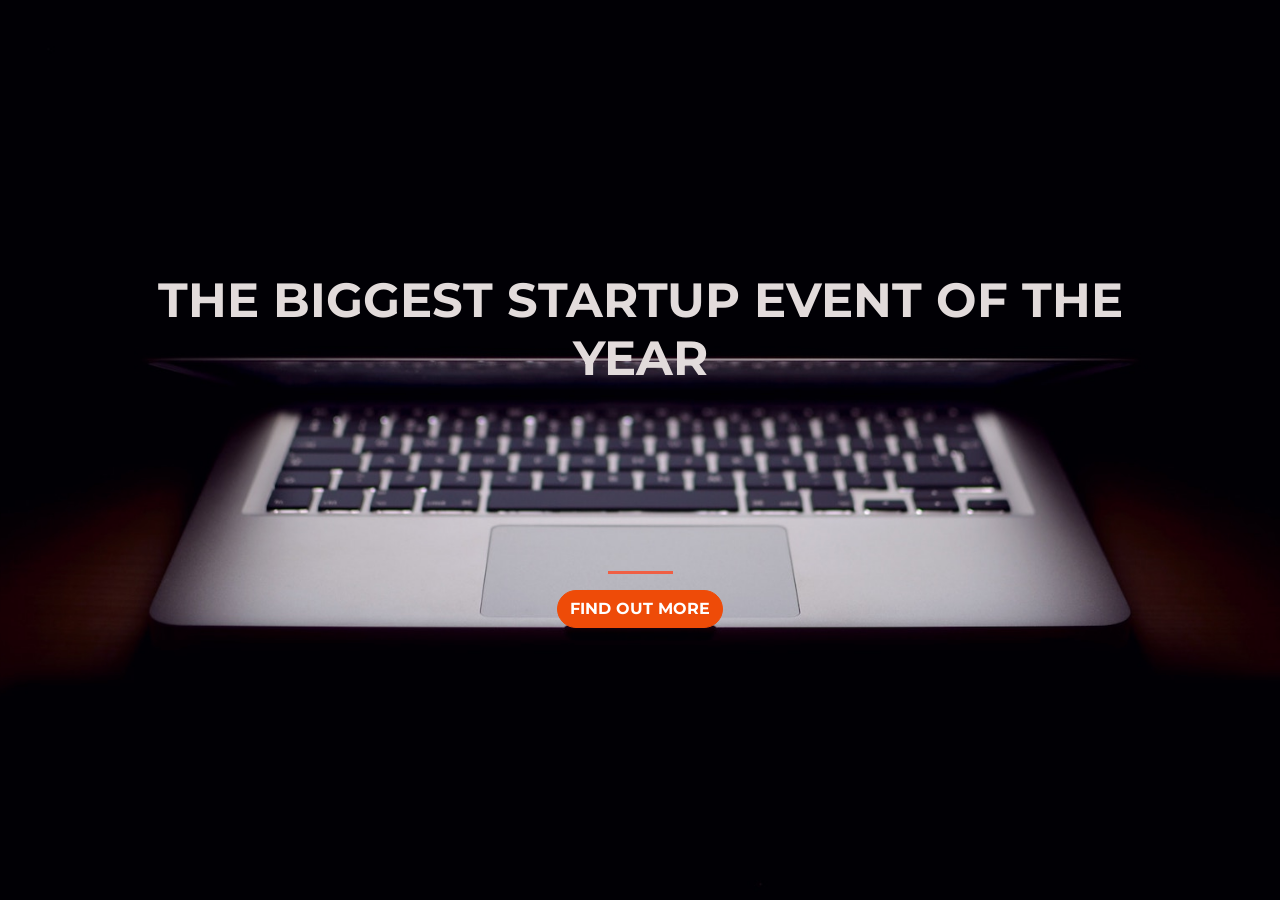
<file: index.html>
<!DOCTYPE html>
<html>
	<head>
		<meta charset="utf-8">
		<meta name="viewport" content="width=device-width, initial-scale=1, shrink-to-fit=no">
		<title>Startup</title>

		<link href="https://fonts.googleapis.com/css?family=Montserrat" rel="stylesheet">
		<link rel="stylesheet" href="https://stackpath.bootstrapcdn.com/bootstrap/4.3.1/css/bootstrap.min.css" integrity="sha384-ggOyR0iXCbMQv3Xipma34MD+dH/1fQ784/j6cY/iJTQUOhcWr7x9JvoRxT2MZw1T" crossorigin="anonymous">
		<link rel="stylesheet" type="text/css" href="landing.css">
	</head>
	<body>
		<div class="container d-flex align-items-center h-100">
			<div class="row">
				<header class="text-center col-12">
					<h1 class="text-uppercase"><strong>The biggest startup event of the year</strong></h1>
				</header>
				<div class="buffer col-12"></div>
				<section class="text-center col-12">
					<hr>
					<a href="https://mailchi.mp/abe842f85a8f/ztm">
						<button class="btn btn-primary btn-xl">Find out more</button>
					</a>
				</section>
			</div>
		</div>
	</body>
</html>
</file>
<file: landing.css>
body, html {
	width: 100%;
	height: 100%;
	font-family: 'Montserrat', sans-serif;
	background: url('header.jpg') no-repeat center center fixed;
	background-size: cover;
}

h1{
	color: #e2dbdb;
	font-size: 3rem;
}

hr{
	border-color: #f05f44;
	border-width: 3px;
	max-width: 65px;
}

.buffer {
	height: 10rem;
}

.btn{
	font-weight: 700;
	border-radius: 300px;
	text-transform: uppercase;
}

.btn-primary{
	background-color: #ee4b08;
	border-color: #ee4b08;
}

.btn-primary:hover{
	background-color: #ee4b08;
	border-color: #ee4b08;
	border-width: 4px;
}

.btn-x1{
	padding: 1rem 2rem;
	border-color: #ee4b08;
}
</file>
